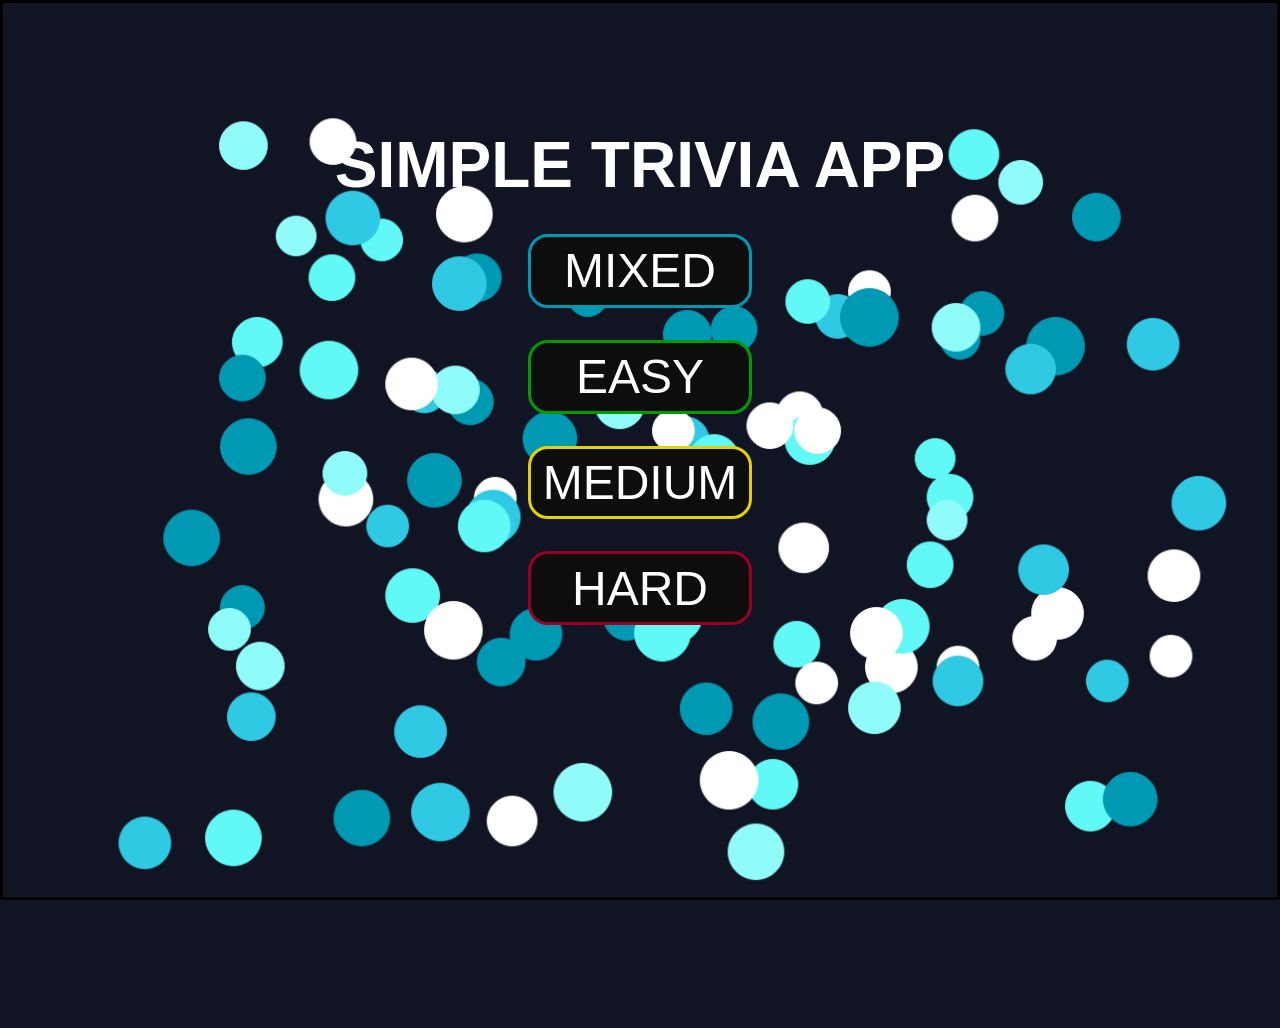
<file: index.html>
<!DOCTYPE html>
<html lang="en">
<head>
    <meta charset="UTF-8">
    <meta name="viewport" content="width=device-width, initial-scale=1.0">
    <title>Simple trivia app</title>
    <link rel="stylesheet" href="./style/style.css">
    <link rel="icon" type="image/x-icon" href="./img/icon.ico">
</head>
<body>

    <h1>SIMPLE TRIVIA APP</h1>


    <canvas></canvas>


    <div id="difficultyButtons">
        <button id="startGameButton" class="difficultyButton"><a href="./trivia.html">MIXED</a></button>
        <button id="easyButton" class="difficultyButton"><a href="./trivia.html?difficulty=easy">EASY</a></button>
        <button id="mediumButton" class="difficultyButton"><a href="./trivia.html?difficulty=medium">MEDIUM</a></button>
        <button id="hardButton" class="difficultyButton"><a href="./trivia.html?difficulty=hard">HARD</a></button>
    </div>
    



</body>
<script src="./script/index.js"></script>
<script src="./script/canvas.js"></script>
</html>
</file>
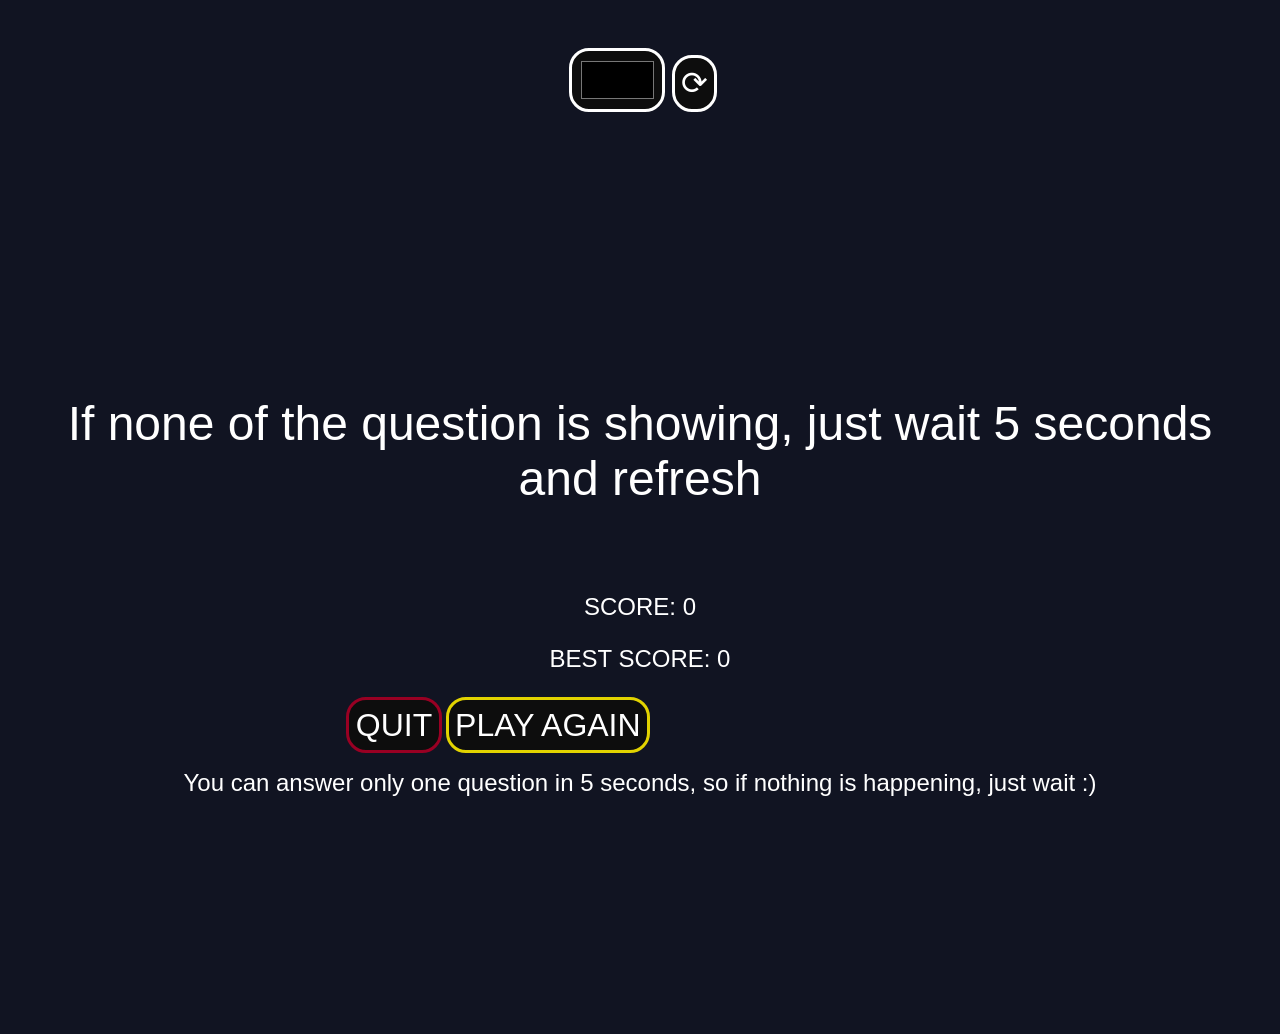
<file: trivia.html>
<!DOCTYPE html>
<html lang="en">
<head>
    <meta charset="UTF-8">
    <meta http-equiv="X-UA-Compatible" content="IE=edge">
    <meta name="viewport" content="width=device-width, initial-scale=1.0">
    <title>Simple trivia app</title>
    <link rel="stylesheet" href="./style/style.css">
    <link rel="icon" type="image/x-icon" href="./img/icon.ico">


</head>
<body>
    
    <header>

        <input type="color" id="inputColor">
        <button id="resetCSSButton">⟳</button>

    </header>
    <div id="contentTrivia">

        <p id="question">If none of the question is showing, just wait 5 seconds and refresh</p>

        <div id="triviaButtons">
            <button class="option, disabled"  id="option1"></button>
            <button class="option, disabled" id="option2"></button>
            <button class="option, disabled" id="option3"></button>
            <button class="option, disabled" id="option4"></button>
        </div>

  
        <p id="score">SCORE: 0</p>

    
        <p id="maxScore">BEST SCORE: 0</p>

        <div id="nextQuestion">
            <button id="endGameButton" class="">QUIT</button>
            <button id="restartGameButton" class="">PLAY AGAIN</button>
            <button id="nextQuestionButton" class="disabled">NEXT QUESTION</button>
  
        </div>

        <p id="disclaimer">You can answer only one question in 5 seconds, so if nothing is happening, just wait :)</p>

    </div>
    



</body>





<script src="./script/script.js"></script>
</html>
</file>
<file: style/style.css>
/* main color: #111422 */
/* button bckgrnd color: #0D0D0D */
/* button bckgrnd color hover: #0b0b0b */
/* red: #990023  */
/* blue: #0099b4 */
/* green: #009b02 */
/* yellow: #e2d300 */
/* dark: #212121 */


*{
    padding: 0;
    margin: 0;
    box-sizing: border-box;
    
}
*:focus{
    outline: none;
}

body, html {
    height: 100%;
    width: 100%;
    /* overflow: hidden; */
}
.disabled {
    opacity: 0;
    visibility: hidden;
    transition: visibility 0s linear 0.5s, opacity 0.5s linear;
}

body{
    background-color: #111422
}


#question{
    font-family: sans-serif;
    font-size: 3em;
    color: white
    

}
    
p{
    font-family: sans-serif;
    font-size: 1.5em;
    color: white
    

}

button{
    font-size: 2em;
    padding: 0.2em;
    color: white;
    background-color: #0D0D0D;
    border: 3px solid #0099b4;
    border-radius: 20px;
    transition: background-color 0.5s ease, border-color 0.5s ease, opacity 0.5s ease, visibility 0s linear 0s;
    opacity: 1;
    visibility: visible;
    cursor: pointer;
    
}

button:hover{
    background-color: #2d2d2d;
}



#endGameButton {
    border-color: #990023;
}

#restartGameButton {
    border-color: #e2d300;
}

#contentTrivia{
    display: flex;
    flex-direction: column;
    align-items: center;
    justify-content: center;
    text-align: center;
    height: 100vh;
    padding: 2em;
    padding-top: 5em;
}
#contentTrivia > * {
    margin-bottom: 1em
}


a{
    text-decoration: none;
    font-family: sans-serif;
    font-size: 1.5em;
    color: white;

}
h1{
    font-family: sans-serif;
    font-size: 4em;
    color: white;
    text-align: center;
    margin-top: 2em;
    /* margin: auto; */
    position: relative;
    z-index: 2;
    

}

.difficultyButton{
    z-index: 2;
    width: 7em;
    margin: 0.5em;
}

  
#easyButton{
    border-color: #009b02 
}
#mediumButton{
    border-color: #e2d300;
}
#hardButton{
    border-color: #990023
}

#difficultyButtons {
    display: flex;
    flex-direction: column;
    align-items: center;
    margin-top: 1em;
}

canvas{
    border: 3px solid black;
    background-color: #111422;
    position: fixed; 
    top: 0;
    left: 0;
    width: 100%;
    height: 100%;
    z-index: 1; 
    

   
}
#inputColor{
    font-size: 2em;
    padding: 0.2em;
    margin: 0.2em;
    width: 3em;
    height: 2em;
    color: white;
    background-color: #0D0D0D;
    border: 3px solid #fff;
    border-radius: 20px;
    transition: background-color 0.5s ease, border-color 0.5s ease, opacity 0.5s ease, visibility 0s linear 0s;
    opacity: 1;
    visibility: visible;
    cursor: pointer;
    margin-top: 1em;
  

    

}
#resetCSSButton{
    font-size: 2em;
    padding: 0.2em;
    color: white;
    background-color: #0D0D0D;
    border: 3px solid #fff;
    border-radius: 20px;
    transition: background-color 0.5s ease, border-color 0.5s ease, opacity 0.5s ease, visibility 0s linear 0s;
    opacity: 1;
    visibility: visible;
    cursor: pointer;
    margin-top: 1em;

}
header {
    display: flex;
    flex-direction: row;
    justify-content: center;
    align-items: center;
    padding: 1em;
    position: relative;

}
</file>
